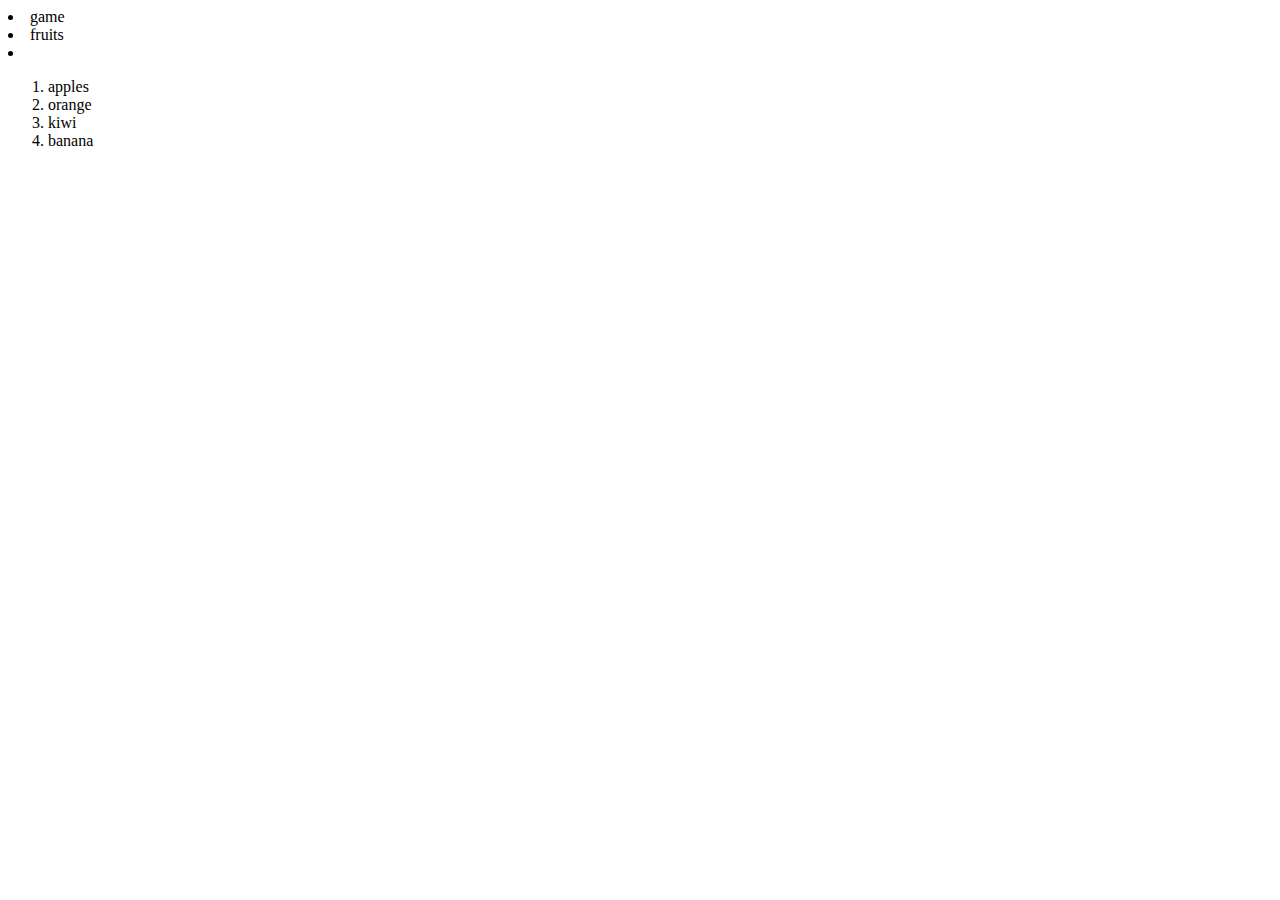
<file: pages/index.html>
<html>

<head>
        <title>hellow world</title>
        <style>
        
        </style>
        
        <head>

        <body>


                <!-- <ul TYPE="sqoure">
                        <li>traveling</li>
                        <li>playing badminton</li>
                        <li>learning</li>
                        <li>computer programming</li>
                        <ol>
                                <!-- <ol type = "A"> a , A , 1 , I ,i -->
                                <li>game</li>
                                <li>fruits
                                <li>
                                        <ol>
                                                <li>apples</li>
                                                <li>orange</li>
                                                <li>kiwi</li>
                                                <li>banana</li>

                                        <!-- </ol>

                                </li>

                        </ol>
<h1>Lorem ipsum dolor, sit amet consectetur kjn adipisicing elit. Error a explicabo voluptatum praesentium nulla, consequuntur perspiciatis! Aliquid ipsam exercitationem esse pariatur, officiis perferendis quasi quia corrupti aliquam laudantium veritatis? Perspiciatis!</h1>

                         <img src="../pages/image.jpg" alt="" width="400px" hight="200px">
                      

        </body>


</html>
</file>
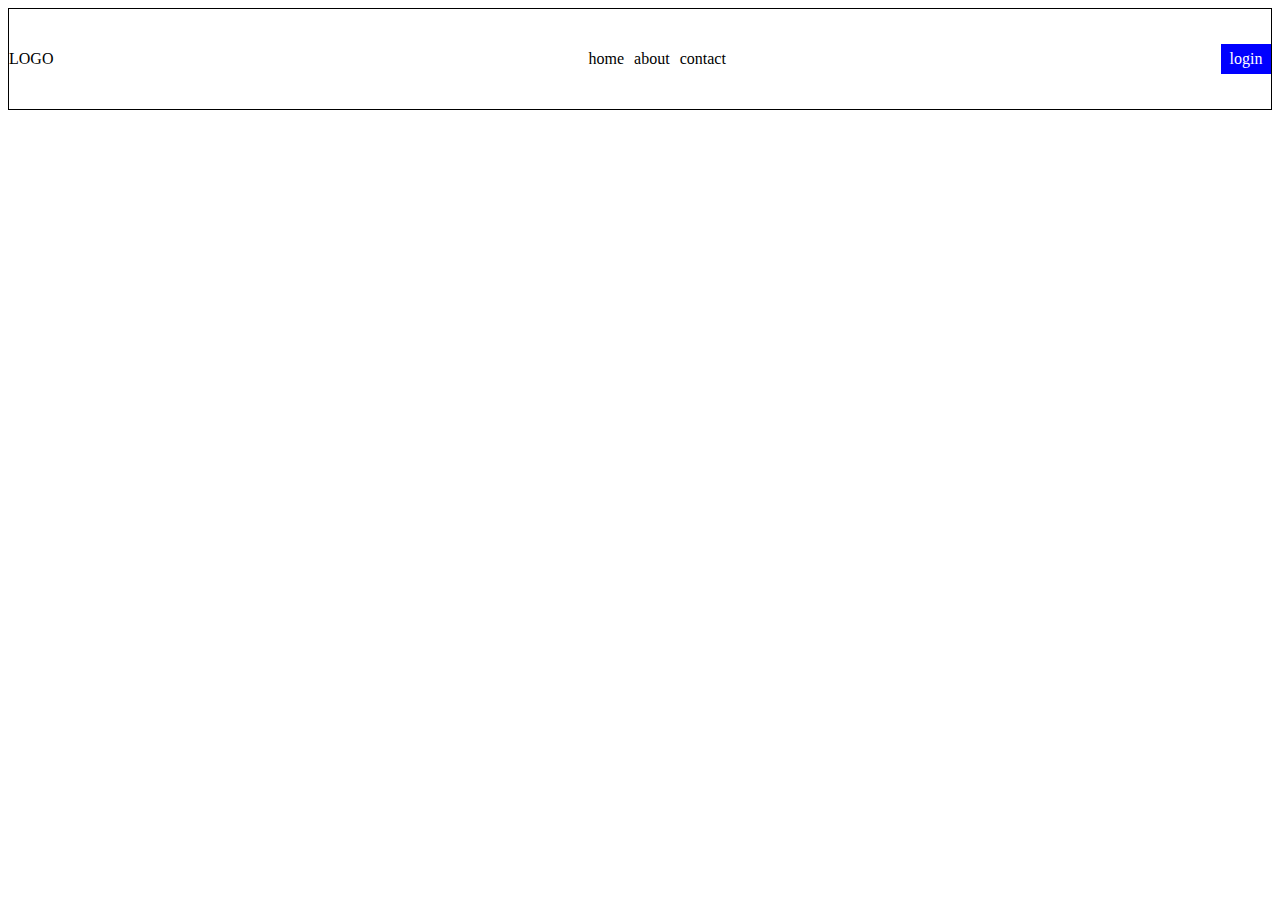
<file: ritu.html>
<!DOCTYPE html>
<html lang="en">
<head>
    <meta charset="UTF-8">
    <meta name="viewport" content="width=device-width, initial-scale=1.0">
    <title>Document</title>
    <link rel="stylesheet" href="new.css">
</head>
<body>
    <!-- <div class="text">
        <div>
            logo
        </div>
        
        <div></div>
        <p>ritu</p>
        <p>chetna</p> -->
        <!-- <p>cybrom</p> -->
    <!-- </div> -->

    <div id="container">
          <div id="logo">
            <p>LOGO</p>
          </div>
          <div id="list">
          <ul>
             <li><a href=""></a>home</li>
            <li><a href=""></a>about</li>
            <li><a href=""></a>contact</li>
        </ul>
          </div>
            
          <div id="login">
            <p>login</p>
        </div>
    </div>
</body>
</html>
</file>
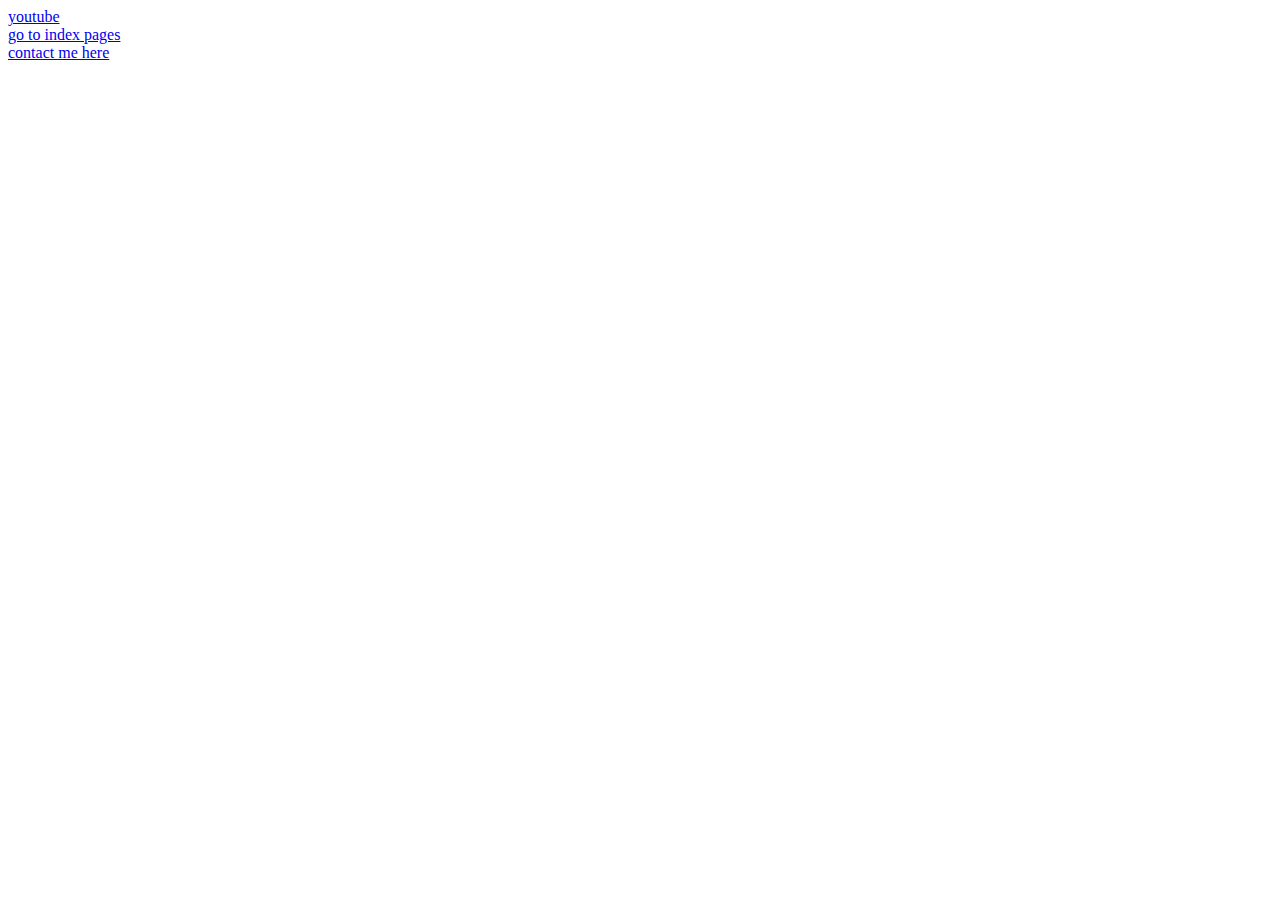
<file: pages/anchor.html>
<!DOCTYPE html>
<html lang="en">
<head>
    <meta charset="UTF-8">
    <meta name="viewport" content="width=device-width, initial-scale=1.0">
    <title>Document</title>
</head>
<a href="https://www.youtube.com/">youtube</a>
<br>
<a href="/pages/index.html">go to index pages</a>
<br>
<a href="/pages/html file/contact.html"> contact me here</a>
<body>
    
</body>
</html>
</file>
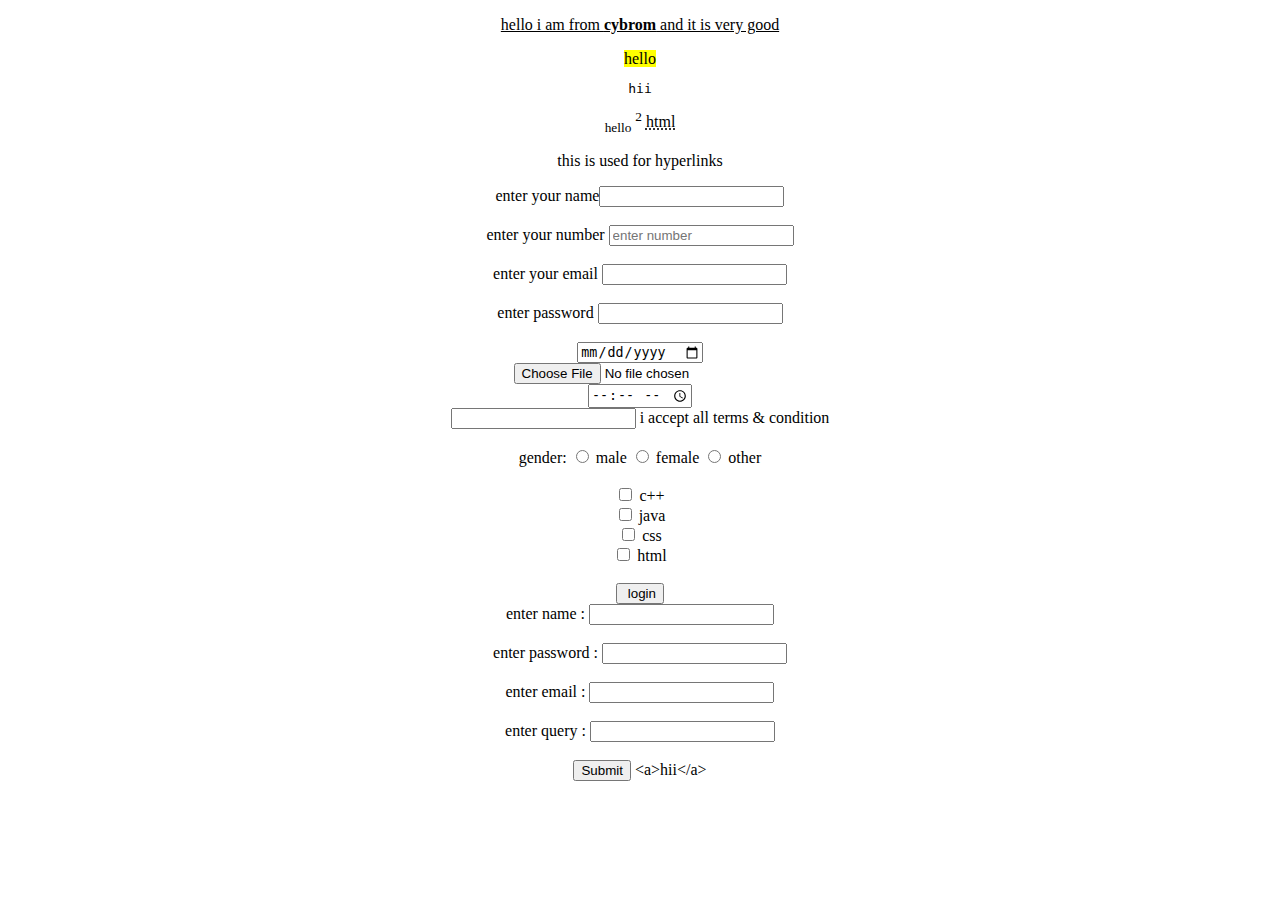
<file: pages/class6.html>
<!DOCTYPE html>
<html lang="en">
<head>
    <meta charset="UTF-8">
    <meta name="viewport" content="width=device-width, initial-scale=1.0">
    <title>Document</title>
</head>
<body>
   <form align ="center">
   <u><p>hello i am from <strong>cybrom</strong>  and it is very good</p></u>
   <mark>hello</mark>
   <pre>hii</pre>
   <sub>hello</sub>
   <sup>2</sup>
   <abbr title="hyper text markup language">html</abbr>
   <p>this<a> is used for hyperlinks</a></p>
   <form>

enter your name<input type="text" required><br><br>
enter your number <input type="number"placeholder="enter number"><br><br>
enter your email <input type="email"><br><br>
enter password <input type="password"><br><br>
<input type="date"><br>
<input type="file"><br>
<input type="time"><br>
<input type="check box"> i accept all terms & condition  <br><br>

gender: <input type="radio" name="gen"> male
        <input type="radio" name="gen"> female
        <input type="radio" name="gen"> other <br><br>
        <input type="checkbox"> c++ <br>
        <input type="checkbox"> java <br>
        <input type="checkbox"> css <br>
        <input type="checkbox"> html <br><br>
<input type="submit" value=" login">


   </form>
</body>
      <form align=" center" action="https://api.web3forms.com/submit" method="POST">
         <input type="hidden" name="access_key" value="3af84eef-eb0b-49a1-abb1-f3f36b413793">

        enter name : <input type="text" name="naame"> <br><br>
        enter password : <input type="text" name="pass"> <br><br>
        enter email : <input type="text" name="email"> <br><br>
        enter query : <input type="text" name="query"><br><br>
        <input type="submit">

&lt;a&gt;hii&lt;/a&gt;
      </form>
</html>
</file>
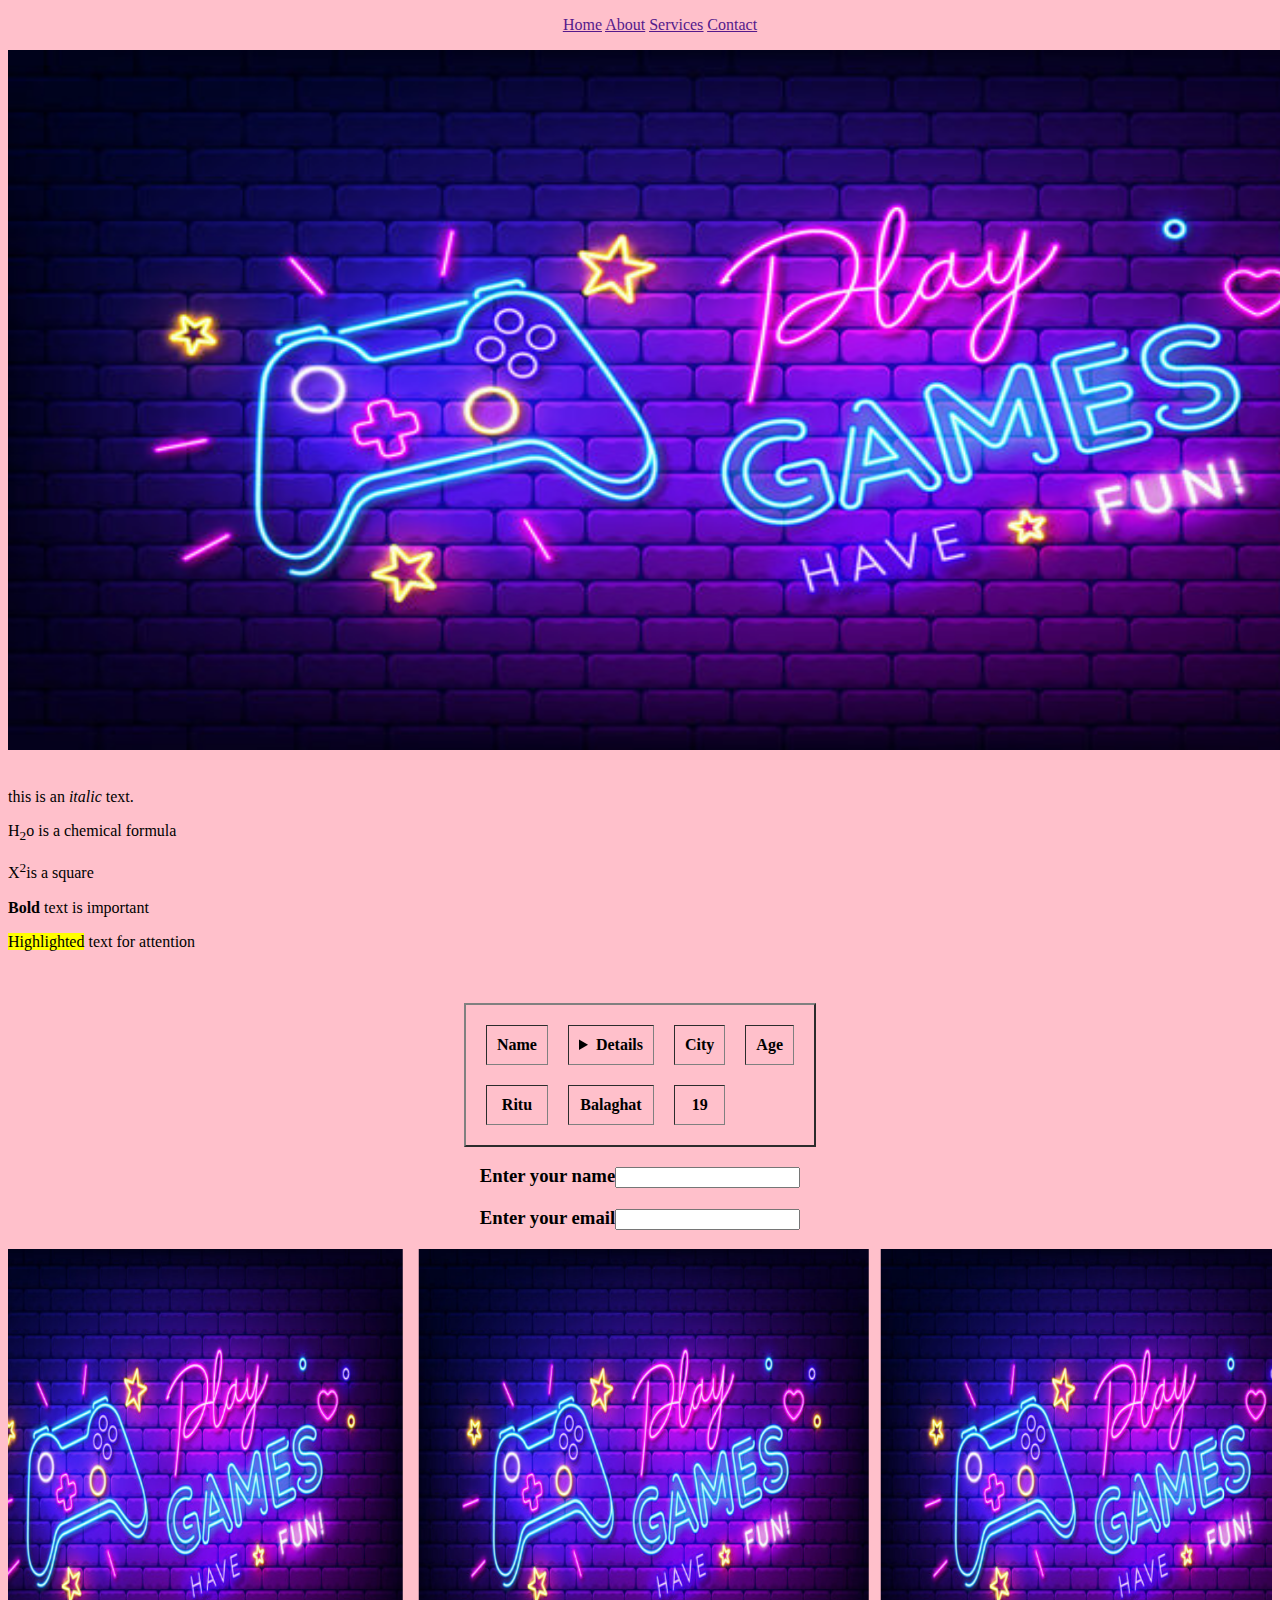
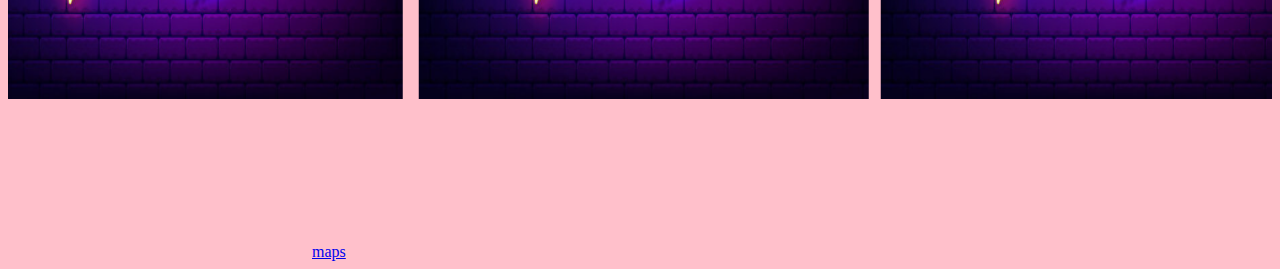
<file: pages/text.html>
<!DOCTYPE html>
<html lang="en">
<head>
    <meta charset="UTF-8">
    <meta name="viewport" content="width=device-width, initial-scale=1.0">
    <title>Document</title>
</head>
<body bgcolor="pink">
    <nav>
        <ul align="center">
            <a href=""><u>Home</u></a>
            <a href=""><u>About</u></a>
            <a href=""><u>Services</u></a>
            <a href=""><u>Contact</u></a>
        </ul>
    </nav>
     
    <img src="./image.jpg" alt="" height="700px" width="1500px"><br><br>
    <p>this is an <i>italic</i> text.</p>
    <p>H<sub>2</sub>o is a chemical formula</p>
    <P>X<sup>2</sup>is a square</P>
    <P><b>Bold</b> text is important</P>
    <p><mark>Highlighted</mark> text for attention</p>

    
<table border="2px" cellspacing="20px" cellpadding="10px" align="center">

    <tr>
        <th>Name</th>
        <th><details></th>
        <th>City</th>
        <th>Age</th>
    </tr>

    <tr>
        <th>Ritu</th>
        <th>Balaghat</th>
        <th>19</th>
    </tr><br><br>


    
</table>

<h3 align="center">Enter your name<input type="name"><br></h3>
<h3 align="center">Enter your email<input type="email"><br></h3>

<marquee behavior="alternate" direction=" up" ><img src="./image.jpg"  height="450px" width="450px" alt="">&nbsp; &nbsp;
<img src="./image.jpg" height="450px" width="450px" alt="">&nbsp; &nbsp;<img src="./image.jpg"  height="450px" width="450px" alt="">&nbsp; &nbsp;<img src="./image.jpg"  height="450px" width="450px" alt="">&nbsp; &nbsp;<img src="./image.jpg"  height="450px" width="450px"  alt=""></marquee>

<video src=""></video>
<a href="https://www.google.com/maps">maps</a>

</body>
</html>
</file>
<file: new.css>
#container{
    border:1px solid black;
   width: 1520;
   height: 100px;
   display: flex;
   justify-content: space-between;
   align-items: center;
}

#logo{
    display: flex;
    justify-content: center;text-decoration: none;
}
#login{
    width: 50px;
    height: 30px;
    background-color: blue;
    color: white;
    display: flex;
    justify-content: center;
    align-items: center;
}
a{
    text-decoration: none;

}
ul{
    list-style-type: none;
    display: flex;
    justify-content:center ;
    align-items: center;
    gap: 10px;
}
</file>
